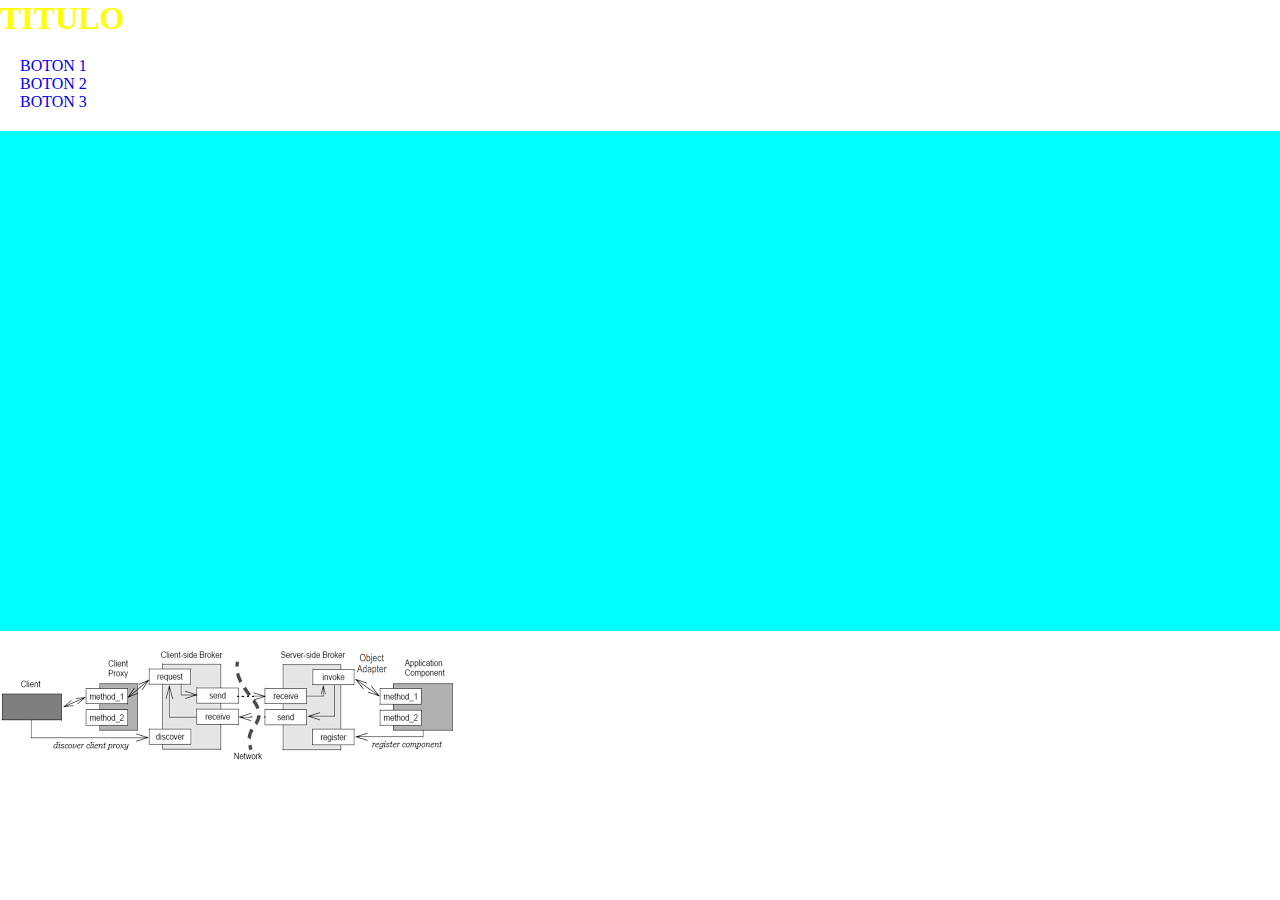
<file: index.html>
<!DOCTYPE html>
<html lang="es">

<head>
    <meta charset="UTF-8">
    <meta http-equiv="X-UA-Compatible" content="IE=edge">
    <meta name="viewport" content="width=device-width, initial-scale=1.0">
    <link rel="stylesheet" href="./css/estilos.css">
    <title>Mi Titulo</title>
</head>

<body>
    <header>
        <h1 style="color: yellow;" class="textoazul" id="textorojo">TITULO</h1>
    </header>
    <main>
        <!-- LISTA NO ORDENADA --> 
        <!-- <ul type="circle">

            <li>EDWARD</li>
            
            <li>MARIA</li>
            <li>JOSE</li>
            <li>TOMAS</li>
            <li>LECHUGA</li>
        </ul>
        <!-- LISTA ORDENADA - para definir procesos --> 
        <!-- <ol type="1" reversed>
            <li>PASO 1 
                <p>Calentar agua</p>
            </li>
           
            <li>PASO 2 
                <p>Cargar de mate la cabalaza</p>
            </li>
            <li>PASO 3 
                <p>Agitar</p>
            </li>
            <li>PASO 4 
                <p>Latear la yerba</p>
            </li>   
            <li>PASO 5 
                <p>Introducir la bombilla en la parte menos cargada</p>
            </li>
        </ol> -->

        <!-- LISTA DEFINICION -->
        <!-- <dl>
            <dt>HTML</dt>
            <dd>Es un...</dd>
            <dt>CSS</dt>
            <dd>Es un...</dd>
        </dl> -->

        <!-- <table 
        border="2px" 
        cellspacing="5px" 
        cellpading="2px">

            <th>Columna 1</th>
            <th>Columna 3</th>
            <th>Columna 4</th>
            <tr>

                <td>Contenido 1</td>
                <td>Contenido 1</td>
                <td>Contenido 1</td>
            </tr>
            <tr>
                <td>Footer 1</td>
                <td>Footer 2</td>
                <td>Footer 3</td>
            </tr>
        </table> -->
        <!-- <form action="" method="post" enctype="text/plain">

            <fieldset>
                <legend>Datos personales</legend>
            

           <div>
            <label for="nombre">Ingrese su nombre</label>
            <input type="text" name="" id="nombre" placeholder="no use numeros">
           </div>
           <div>
            <label for="correo">Ingrese su correo</label>
            <input type="email" name="" id="correo">
           </div>
           <div>
            <input type="password" name="" id="">
           </div>
           <div>
            <input type="date" name="" id="">
           </div> 

            </fieldset>

           <div> ¿Posee empleo?
            <label for="empleosi">si</label>
            <input type="radio" name="empleoactual" id="empleosi" value="si">
            <label for="empleono">no</label>
            <input type="radio" name="empleoactual" id="empleono" value="no">
           </div>
          
           <div> SKILLS:
            <label for="python">python</label>
            <input type="checkbox" name="" id="python" value="python">
            <label for="css">CSS</label>
            <input type="checkbox" name="" id="css" value="css">
            <label for="html">HTML</label>
            <input type="checkbox" name="" id="html" value="html">
           </div>
                
           <select name="" id="">
            <option value="OP1">OP1</option>
            <option value="OP2">OP2</option>
            <option value="OP3">OP3</option>
           </select>

           <div>
            <textarea name="" id="" cols="30" rows="10"></textarea>
           </div>
          
           <input type="button" value="soy el boton">
           <input type="submit" value="soy el boton enviar">
           <input type="reset"  value="soy el boton resetear">
           <button>SOY EL BOTON</button>

        </form> -->

        <ul>
            <!-- ENLACE RELATIVO -->
            <li><a href="/ejercicio.html">BOTON 1</a>
            </li>
             <!-- ENLACE ABSOLUTO -->
            <li><a href="https://www.coderhouse.com.co/" target="_black">BOTON 2</a>
            </li>
             <!-- ENLACE INTERNO -->
            <li><a href="./pages/pdos.html#abajo">BOTON 3</a>
            </li>
        </ul>

        <!-- <iframe width="560" 
                height="315" 
                src="https://www.youtube.com/embed/xIDLs8fN1TU" 
                title="YouTube video player" 
                frameborder="0" 
                allow="accelerometer; autoplay; clipboard-write; encrypted-media; gyroscope; picture-in-picture" 
                allowfullscreen>
        </iframe>
        <br> 

        <video src="./assets/video/Exposición Grupo 11 - Patron Intermediario.mp4" preload="auto" width="560" 
        height="315" ></video> -->

    <section id="novedades" class="textorojo textonegrita">
        <!-- <p>Lorem ipsum dolor sit amet.</p> -->
        <!-- <p>Lorem ipsum dolor sit amet.</p> -->
    </section>
    <br>
    <img src="./assets/images/descarga.png" alt="">
        
          
    </main>
    <footer></footer>
</body>

</html>
</file>
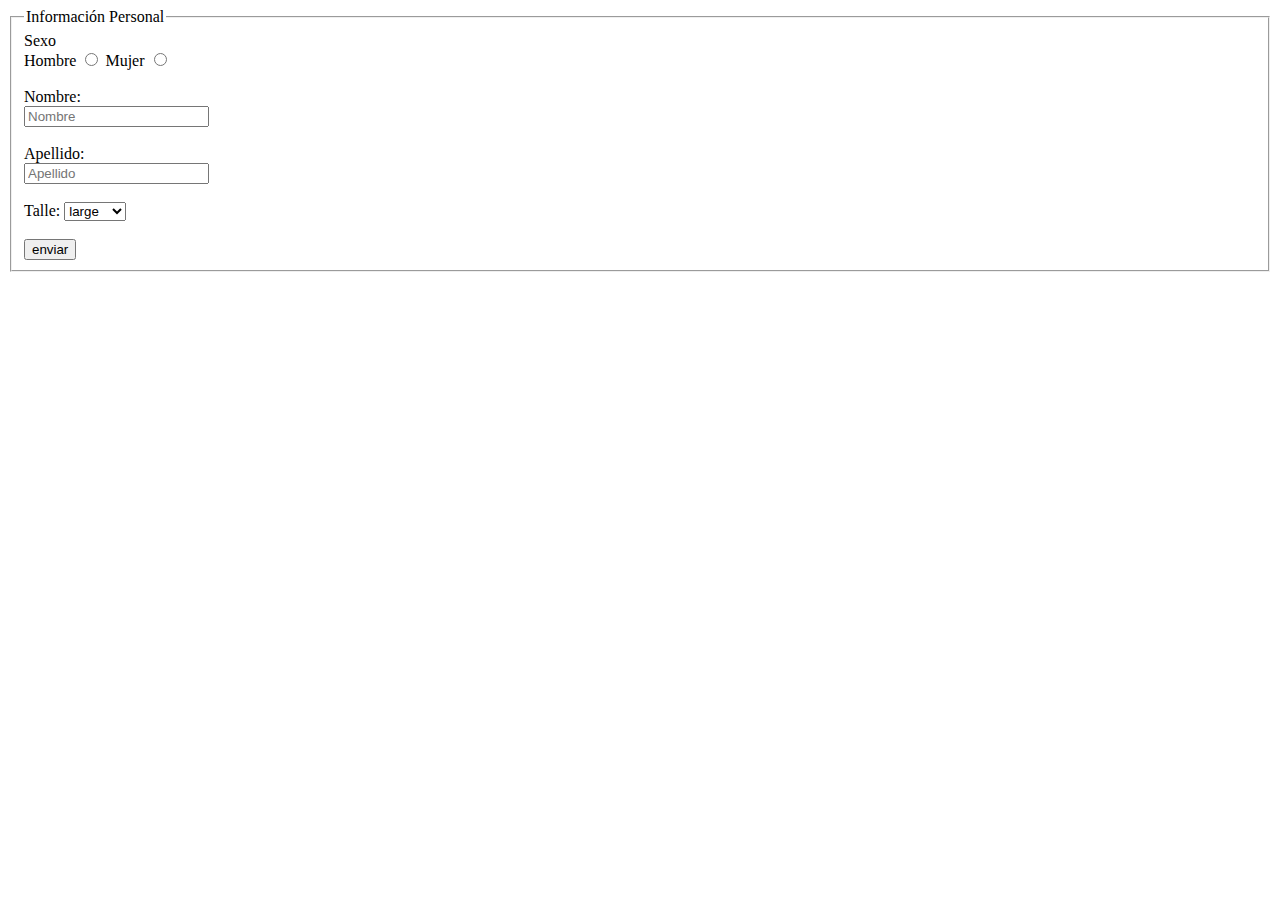
<file: ejercicio.html>
<!DOCTYPE html>
<html lang="en">
<head>
    <meta charset="UTF-8">
    <meta http-equiv="X-UA-Compatible" content="IE=edge">
    <meta name="viewport" content="width=device-width, initial-scale=1.0">
    <title>Document</title>
</head>
<body>
    <header></header>
    <main>
        <form action="" method="post" enctype="text/plain">

            <fieldset>
                <legend>Información Personal</legend>

                <div> Sexo
                    <br>
                    <label for="hombre">Hombre</label>
                    <input type="radio" name="empleoactual" id="hombre" value="hombre">
                    <label for="mujer">Mujer</label>
                    <input type="radio" name="empleoactual" id="mujer" value="mujer">
                </div>
                <br>

               
                <div>
                    <label for="name">Nombre:</label>
                    <br>
                    <input type="text" name="name" id="name" required placeholder="Nombre">
                </div>
                <br>

                <div>
                    <label for="lastname">Apellido:</label>
                    <br>
                    <input type="text" name="lastname" id="lastname" required placeholder="Apellido">
                </div>
                <br>

                <div>Talle:
                    <select name="Tallas" id="">
                        <option value="OP1">large</option>
                        <option value="OP2">middle</option>
                        <option value="OP3">small</option>
                       </select>
                </div>
                <br>

                <input type="submit" value="enviar">

            </fieldset>


        </form>
    </main>
</body>
</html>
</file>
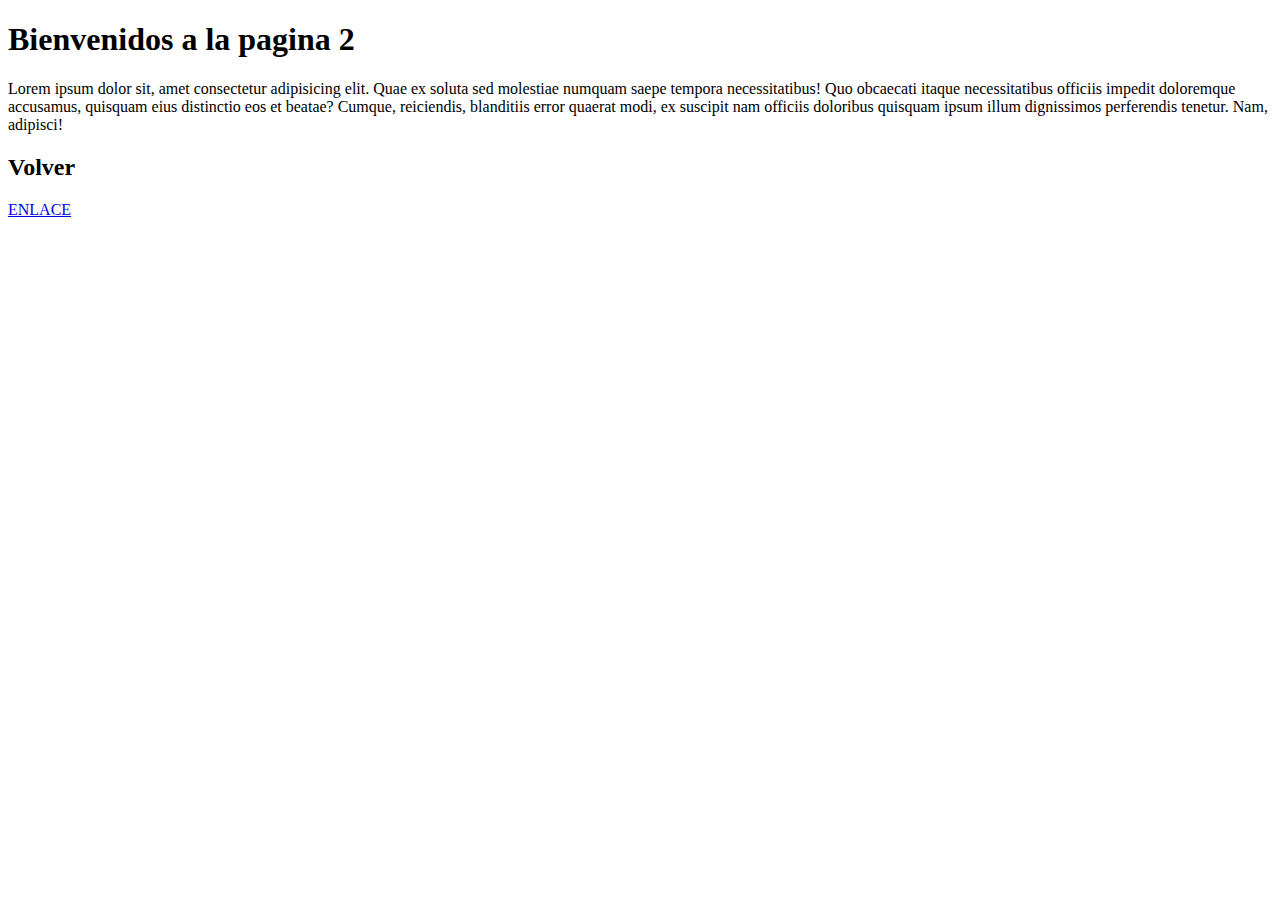
<file: pages/pdos.html>
<!DOCTYPE html>
<html lang="en">
<head>
    <meta charset="UTF-8">
    <meta http-equiv="X-UA-Compatible" content="IE=edge">
    <meta name="viewport" content="width=device-width, initial-scale=1.0">
    <title>p2</title>
</head>
<body>
    
    <h1 id="arriba"> Bienvenidos a la pagina 2</h1>

    <p>Lorem ipsum dolor sit, 
        amet consectetur adipisicing elit. 
        Quae ex soluta sed molestiae numquam saepe 
        tempora necessitatibus! Quo obcaecati itaque
        necessitatibus officiis impedit doloremque accusamus, 
        quisquam eius distinctio eos et beatae? Cumque, 
        reiciendis, blanditiis error quaerat modi, 
        ex suscipit nam officiis doloribus quisquam 
        ipsum illum dignissimos perferendis tenetur. 
        Nam, adipisci!
    </p>

    <h2 id="abajo"> Volver </h2>
    <a href="../index.html">ENLACE</a>



    
</body>
</html>
</file>
<file: css/estilos.css>
p {
    color: red
} */


#textorojo{
    color: red  !important
}

.textoazul{
    color: blue
}

h1 {
    color: rgb(255, 0, 217)
}


.textonegrita{
    font-weight: bold;
}

*{
    margin: 0;
    padding: 0;    
}

#novedades{
    background-color: aqua;
    background-image: url(https://img.icons8.com/emoji/512/house-emoji.png);
    background-repeat: no-repeat;
    background-position: center;
    background-size: contain;
    height: 500px;
}

ul {
    margin: 20px;
    list-style-type: none;
}

a:link, 
a:visited,
a:active {
    text-decoration: none;
}

p {
    font-style: italic;
    font-weight: bold;
    font-size: 30px;
    font-family: 'Franklin Gothic Medium', 'Arial Narrow', Arial, sans-serif;
    text-align: center;
}
</file>
